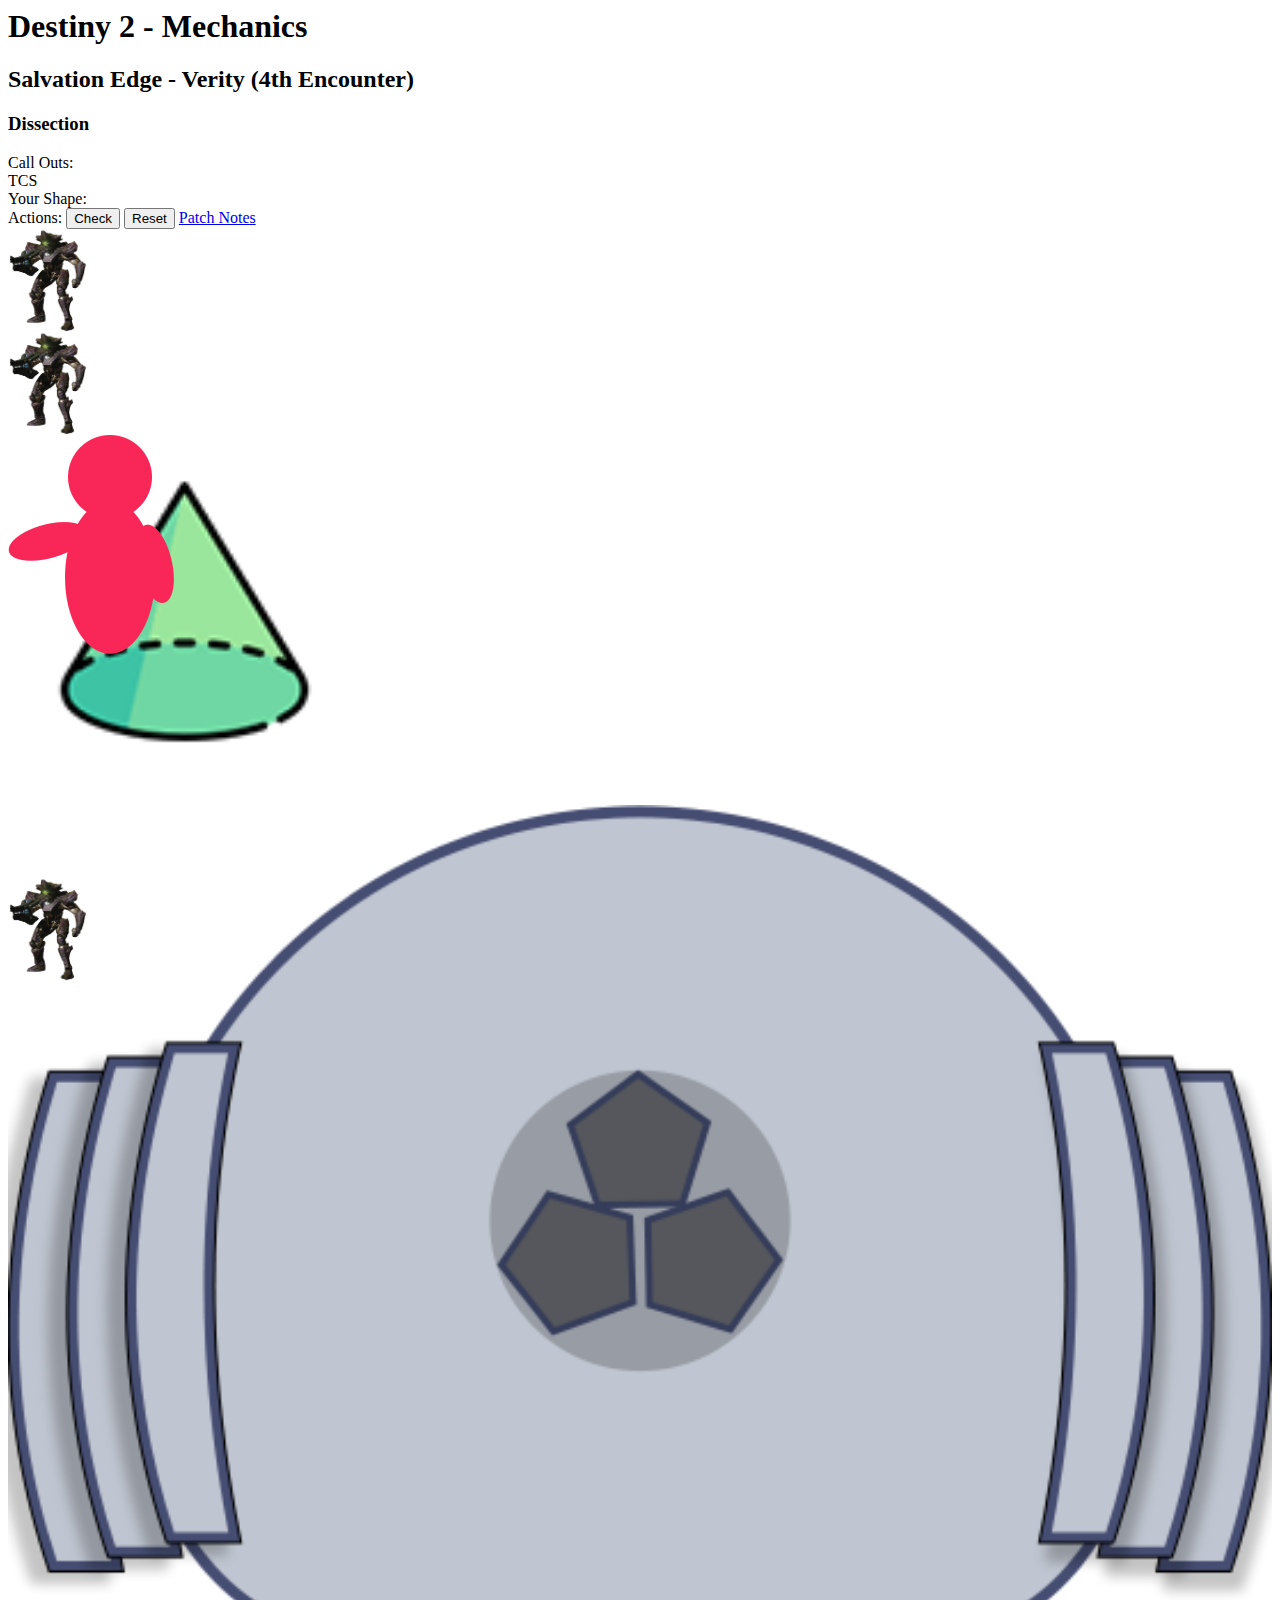
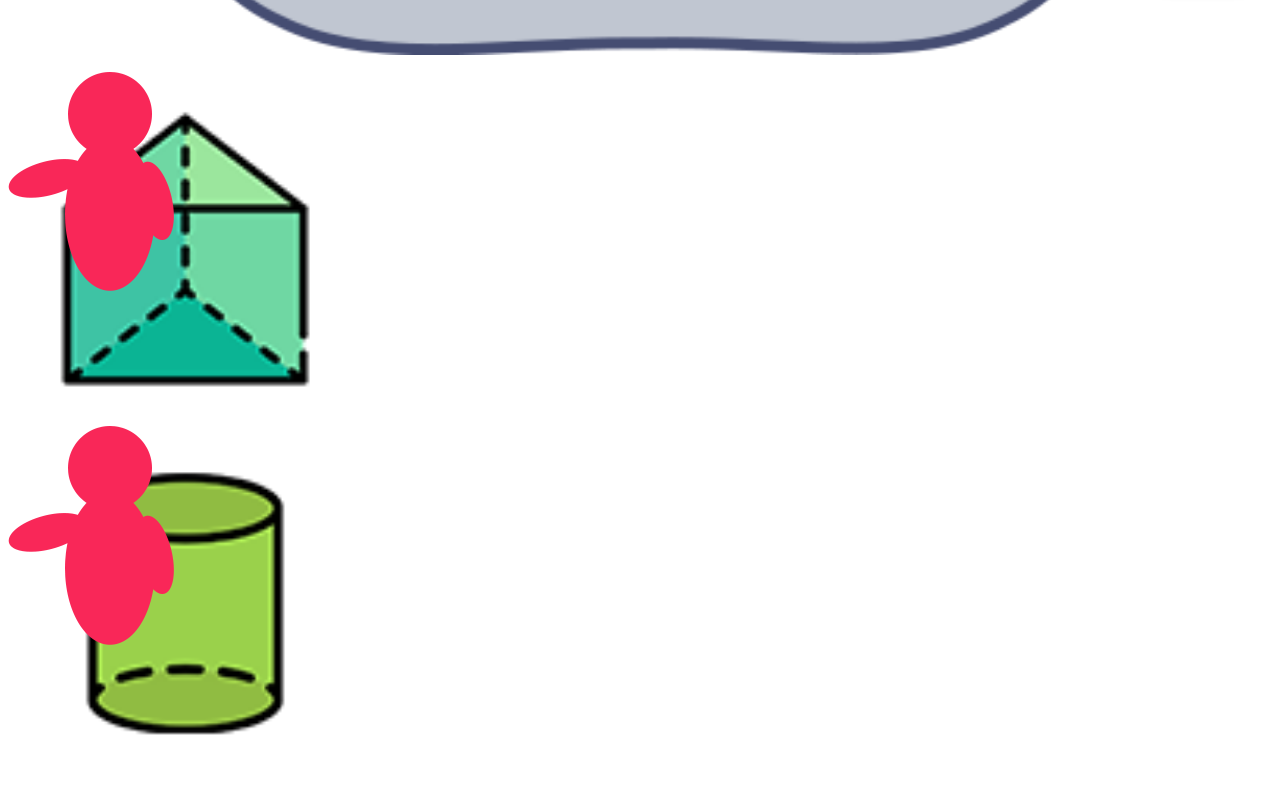
<file: index.html>
<html class="dark">
<head>
    <link rel="stylesheet" href="css/verity.css">

    <script type="module" src="https://cdn.skypack.dev/twind/shim"></script>
    <!-- <script defer src="https://cdn.jsdelivr.net/npm/alpinejs@3.x.x/dist/cdn.min.js"></script> -->
</head>
<body class="bg-gray-900">
    <h1 class="font-bold mt-1 text(center 3xl gray-400)">Destiny 2 - Mechanics</h1>
    <h2 class="font-bold mt-1 text(center 2xl gray-600)">Salvation Edge - Verity (4th Encounter)</h2>
    <h3 class="font-bold mt-1 text(center 2xl gray-600)">Dissection</h3>

    <div class="flex justify-center gap-10">
        <div class="text(2xl gray-200 center) mt-10">Call Outs: <div id="callouts">Trigon</div></div>
        <div class="text(2xl gray-200 center) mt-10">Your Shape: <div id="buff">Trigon</div></div>
    </div>

    <div class="text(2xl gray-200 center) mt-3">
        Actions:
        <button class="btn p-1 rounded bg-green-900" onclick="check()" id="check">Check</button>
        <button class="btn p-1 rounded bg-red-900" onclick="reset()" id="reset">Reset</button>
        <a role="button" class="btn p-1 rounded bg-blue-900" href="patch.html" id="reset">Patch Notes</a>
    </div>

    <div class="text(2xl gray-200 center) mt-3" id="result" style="display: none;">
        Correct!
    </div>
    
    <div class="w-[1200px] h-[650px] mt-5 mx-auto px-52 pt-10 grid grid-cols-5 grid-rows-3 justify-items-start items-start bg-gray-700 rounded">
        <div class=""></div>
        <div class="self-end" id="spotLeft">
            <img data-type="enemy" src="img/hive.png">
        </div>
        <div class=""></div>
        <div class="self-end" id="spotRight">
            <img data-type="enemy" src="img/hive.png">
        </div>
        <div class=""></div>
        <div class="shape" id="shape0">
            <img class="mt-6 ml-8" data-swap-shape="" src="img/guardian.png">
            <div class="overlay" style="display: none;"></div>
        </div>
        <div class="col-span-3" id="map">
            <div class="" id="spotMid">
                <img data-type="enemy" class="mx-auto" src="img/hive.png">
            </div>
        </div>
        <div class="shape" id="shape2">
            <img class="mt-6 ml-8" data-swap-shape="" src="img/guardian.png">
            <div class="overlay" style="display: none;"></div>
        </div>
        <div class=""></div>
        <div class=""></div>
        <div class="shape" id="shape1">
            <img class="mt-6 ml-8" data-swap-shape="" src="img/guardian.png">
            <div class="overlay" style="display: none;"></div>
        </div>
        <div class=""></div>
        <div class=""></div>
    </div>
    



    <script src="js/verity.js?v=06252024"></script>
</body>
</html>
</file>
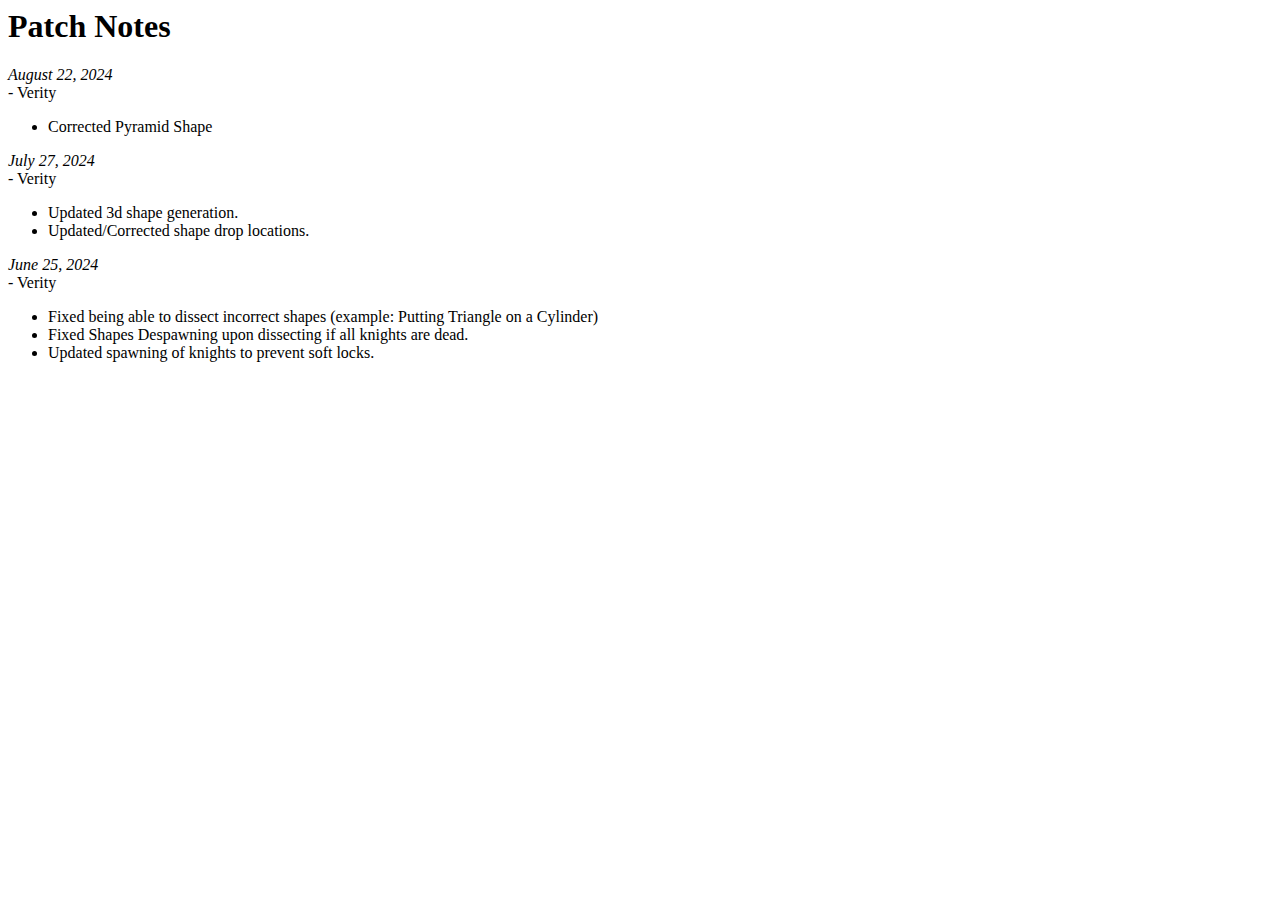
<file: patch.html>
<html class="dark">
<head>
    <script type="module" src="https://cdn.skypack.dev/twind/shim"></script>
    <!-- <script defer src="https://cdn.jsdelivr.net/npm/alpinejs@3.x.x/dist/cdn.min.js"></script> -->
</head>
<body class="bg-gray-900 text-gray-200">
    <h1 class="font-bold mt-1 text(center 3xl gray-400)">Patch Notes</h1>

    <div class="ml-10">
        <i>August 22, 2024</i>
        <div> - Verity</div>
        <ul class="ml-3 mb-3">
            <li>
                Corrected Pyramid Shape
            </li>
        </ul>

        <i>July 27, 2024</i>
        <div> - Verity</div>
        <ul class="ml-3 mb-3">
            <li>
                Updated 3d shape generation.
            </li>
            <li>
                Updated/Corrected shape drop locations.
            </li>
        </ul>
        
        <i>June 25, 2024</i>
        <div> - Verity</div>
        <ul class="ml-3">
            <li>
                Fixed being able to dissect incorrect shapes (example: Putting Triangle on a Cylinder)
            </li>
            <li>
                Fixed Shapes Despawning upon dissecting if all knights are dead.
            </li>
            <li>
                Updated spawning of knights to prevent soft locks.
            </li>
        </ul>
    </div>
    

</body>
</html>
</file>
<file: css/verity.css>
#map {
    background-image: url('../img/Map.png');
    background-size: contain;
    width: 100%;
    height: 100%;
    background-position: center;
    background-repeat: no-repeat;
}

#shapeLeft {
    background-image: url('../img/ct.png');
}

#shapeRight {
    background-image: url('../img/ct.png');
}

#shapeMid {
    background-image: url('../img/ct.png');
}

.shape {
    background-size: contain;
    width: 40%;
    height: 40%;
    background-position: top left;
    background-repeat: no-repeat;
}

#spotLeft img {
    max-width: 78px;
    height: auto;
}

#spotRight img {
    max-width: 78px;
    height: auto;
}

#spotMid img {
    margin-top: 90px;
    max-width: 78px;
    height: auto;
}

.overlay {
    border-radius: 8px; /* Optional: Rounded corners to match image */
    box-shadow: 0 0 20px 10px rgb(255, 230, 0); /* Adjust the glow effect here */
  }
</file>
